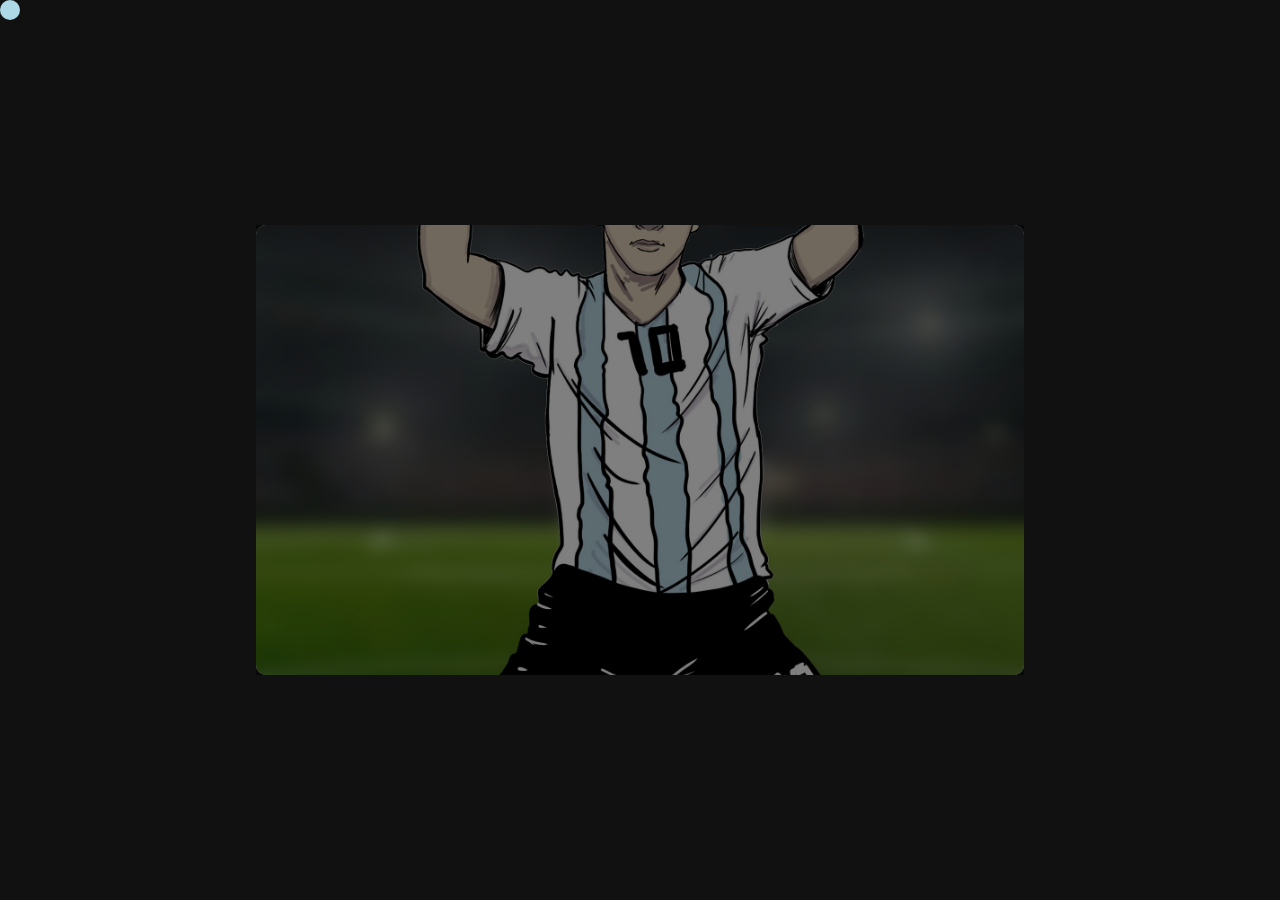
<file: GSAP Course P1/index.html>
<!doctype html>
<html lang="en">
  <head>
    <meta charset="UTF-8" />
    <meta name="viewport" content="width=device-width, initial-scale=1.0" />
    <title>GSAP Course | P1</title>
    <link rel="stylesheet" href="style.css" />
  </head>
  <body>
    <!-- Tutorial link:https://youtu.be/Ziv1G994SrM?si=c9aqCS0Dvds9Gyhp -->

    <div id="cursor"></div>
    <div id="main">
      <div id="image">
        <div id="overlay"></div>
        <img src="./messi.jpg" alt="messi" />
      </div>
    </div>
  </body>
  <script src="https://cdnjs.cloudflare.com/ajax/libs/gsap/3.15.0/gsap.min.js"></script>
  <script src="main.js"></script>
</html>
</file>
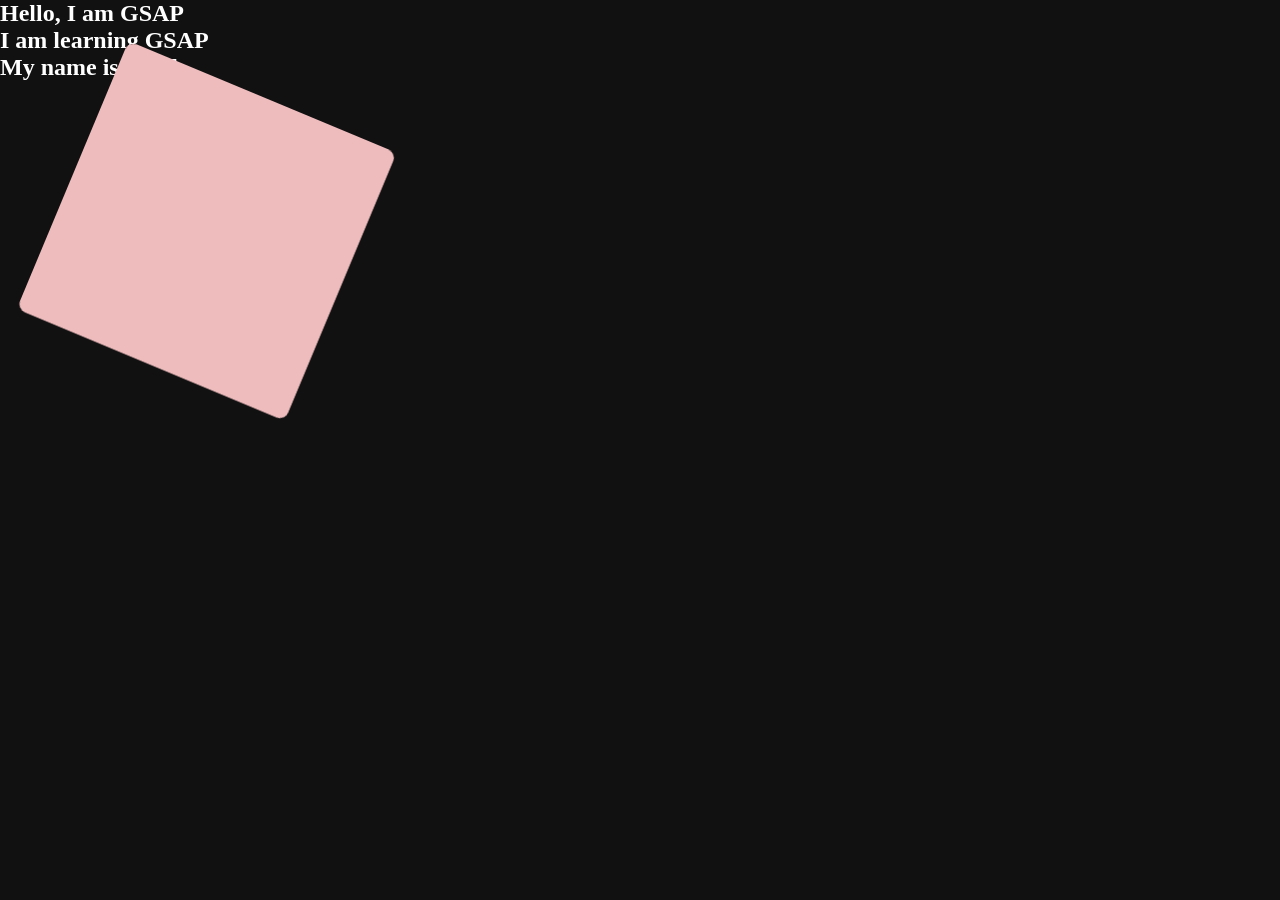
<file: gsap-1/text.html>
<!doctype html>
<html lang="en">
  <head>
    <meta charset="UTF-8" />
    <meta name="viewport" content="width=device-width, initial-scale=1.0" />
    <title>GSAP Animation</title>
    <link rel="stylesheet" href="style.css" />
  </head>
  <body>

    <div class="text-color-white">
      <h2>Hello, I am GSAP</h2>
      <h2>I am learning GSAP</h2>
      <h2>My name is Afzal</h2>
    </div>

    <div class="box__1"></div>

    <script
      src="https://cdnjs.cloudflare.com/ajax/libs/gsap/3.13.0/gsap.min.js"
      integrity="sha512-NcZdtrT77bJr4STcmsGAESr06BYGE8woZdSdEgqnpyqac7sugNO+Tr4bGwGF3MsnEkGKhU2KL2xh6Ec+BqsaHA=="
      crossorigin="anonymous"
      referrerpolicy="no-referrer"
    ></script>
    <script src="main.js"></script>
  </body>
</html>
</file>
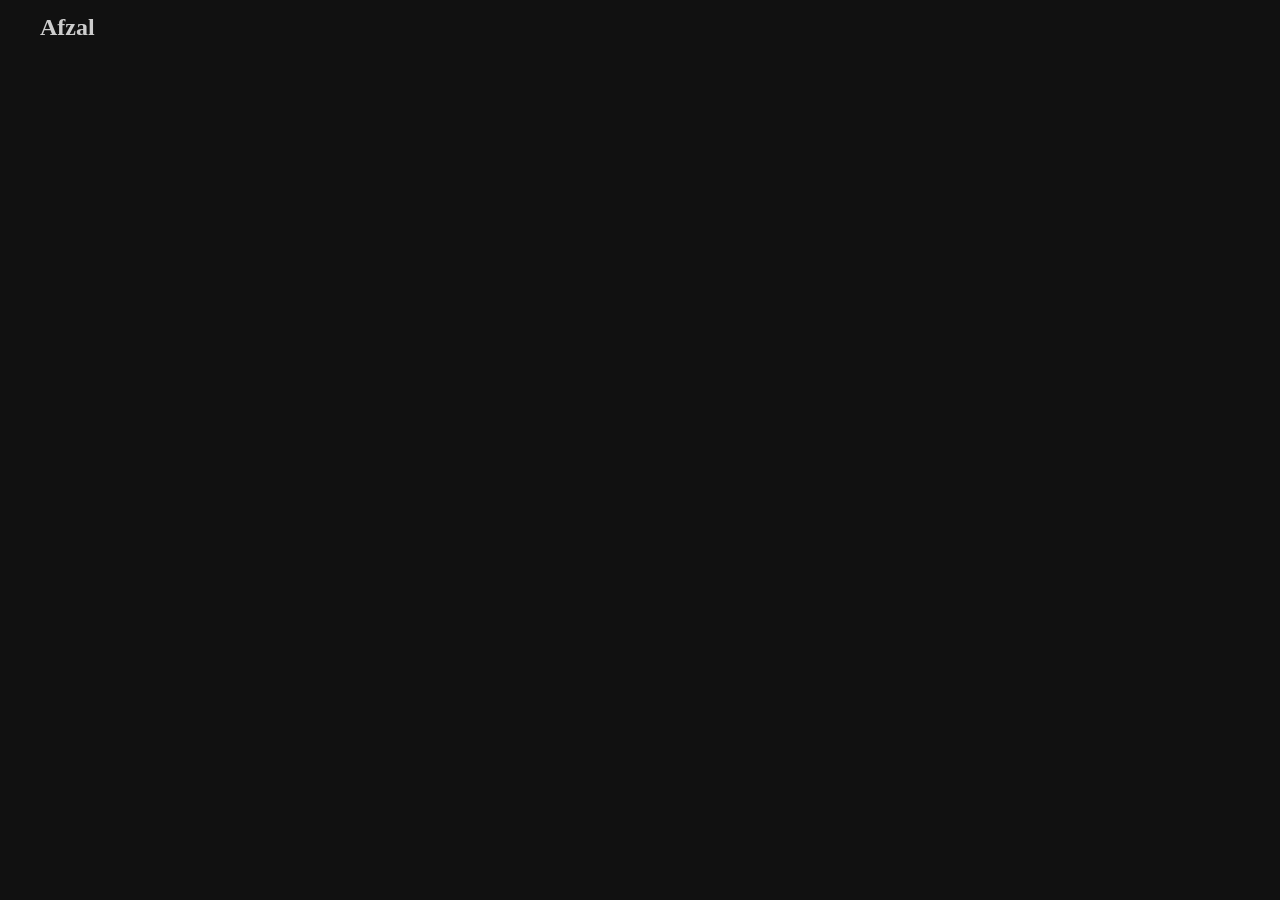
<file: gsap-1/timeline.html>
<!doctype html>
<html lang="en">
  <head>
    <meta charset="UTF-8" />
    <meta name="viewport" content="width=device-width, initial-scale=1.0" />
    <title>GSAP Animation| Timeline</title>
    <link rel="stylesheet" href="style.css" />
  </head>
  <body>
    <!-- <div class="timeline-box-1"></div>
    <div class="timeline-box-2"></div>
    <div class="timeline-box-3"></div> -->

    <div class="header">
      <h2>Afzal</h2>
      <div class="header__nav">
        <a href="#">Home</a>
        <a href="#">About</a>
        <a href="#">Contact</a>
        <a href="#">Services</a>
        <a href="#">Blog</a>
      </div>
    </div>

    <h1 class="title">GSAP Animation</h1>

    <script
      src="https://cdnjs.cloudflare.com/ajax/libs/gsap/3.13.0/gsap.min.js"
      integrity="sha512-NcZdtrT77bJr4STcmsGAESr06BYGE8woZdSdEgqnpyqac7sugNO+Tr4bGwGF3MsnEkGKhU2KL2xh6Ec+BqsaHA=="
      crossorigin="anonymous"
      referrerpolicy="no-referrer"
    ></script>
    <script src="main.js"></script>
  </body>
</html>
</file>
<file: GSAP Course P1/style.css>
* {
  margin: 0;
  padding: 0;
  box-sizing: border-box;
  font-family: gilroy;
}

html,
body {
  height: 100%;
  width: 100%;
}

#main {
  height: 100%;
  width: 100%;
  background-color: #111111;
  display: flex;
  justify-content: center;
  align-items: center;
}

#cursor {
  height: 20px;
  width: 20px;
  border-radius: 50%;
  background-color: lightblue;
  position: fixed;
}

#image {
  height: 50vh;
  width: 60vw;
  background-color: white;
  /* background-image: url(./messi.jpg); */
  background-size: cover;
  background-position: center top;
  border-radius: 10px;
  /* box-shadow: 0px 0px 10px 1px white; 
  */
  position: relative;
}

#image img {
  height: 100%;
  width: 100%;
  object-fit: cover;
  border-radius: 10px;
}

#image #overlay{
  height: 100%;
  width: 100%;
  background-color: rgba(0, 0, 0, 0.5);
  position: absolute;

}
</file>
<file: gsap-1/style.css>
* {
  margin: 0;
  padding: 0;
  box-sizing: border-box;
  font-family: gilroy;
}

html,
body {
  height: 100%;
  width: 100%;
}

body {
  background-color: #111;
}

#box1 {
  height: 300px;
  width: 300px;
  background-color: crimson;
}
#box2 {
  height: 300px;
  width: 300px;
  background-color: lightblue;
}

#box3 {
  height: 300px;
  width: 300px;
  background-color: lightgreen;
}

.box__1 {
  height: 300px;
  width: 300px;
  background-color: pink;
}

/* End Box Css */

.text-color-white {
  color: white;
}

/* End Text Css */

.timeline-box-1 {
  height: 100px;
  width: 100px;
  background-color: red;
}

.timeline-box-2 {
  height: 100px;
  width: 100px;
  background-color: green;
}

.timeline-box-3 {
  height: 100px;
  width: 100px;
  background-color: blue;
}

/* End Timeline Box Css */

.header {
  display: flex;
  align-items: center;
  justify-content: space-between;
  padding: 20px 40px;
  color: white ;
}

.header__nav {
  display: flex;
  gap: 40px;
}

.header__nav a {
  text-decoration: none;
  color: white;
}

.header__nav a:hover {
  color: lightblue;
}

.title {
  color: white;
  text-align: center;
  position: absolute;
  top: 50%;
  left: 50%;  
  transform: translate(-50%, -50%);
  font-size: 80px;
  white-space: nowrap;
  font-weight: 900;
}
</file>
